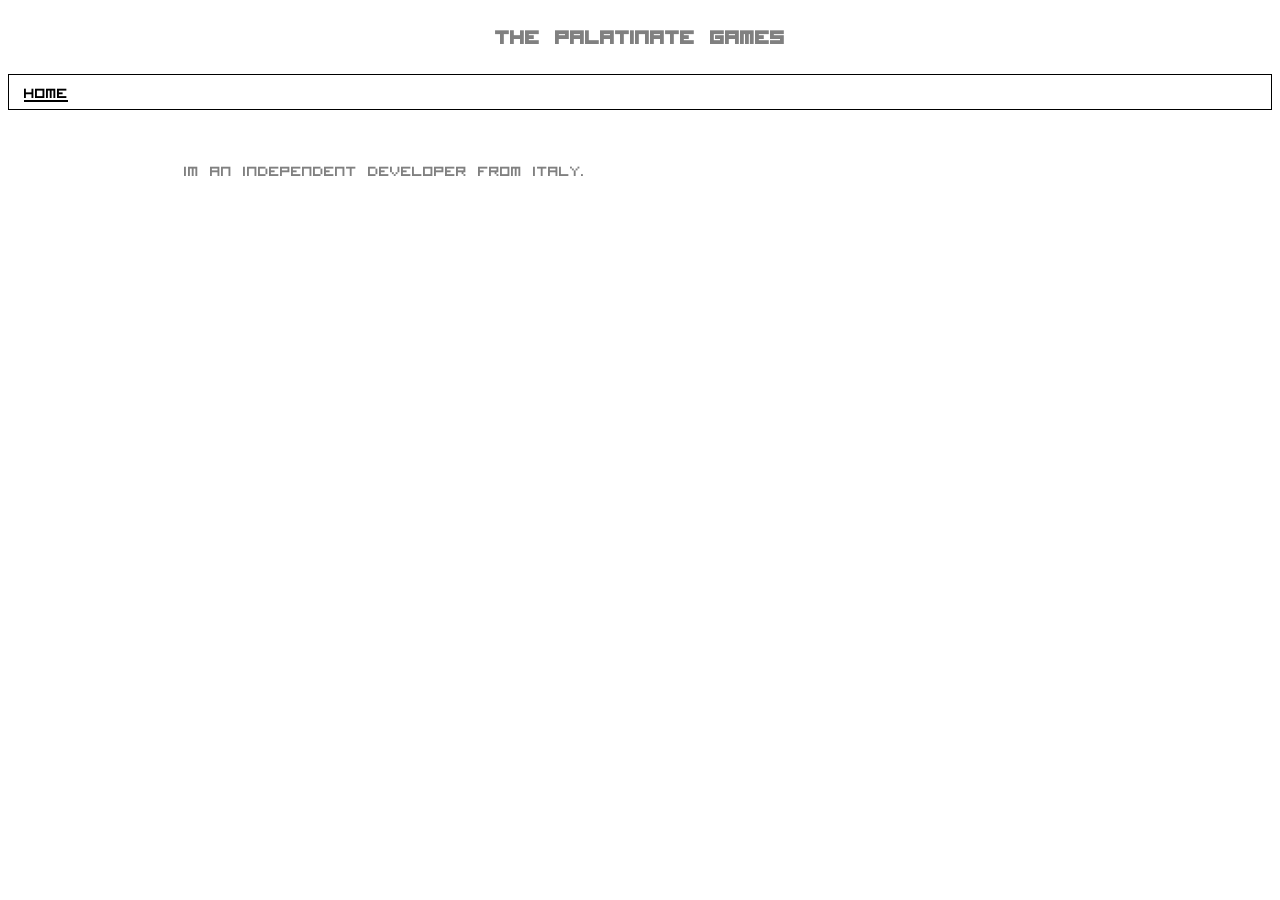
<file: pages/about.html>
<!DOCTYPE html>
<!--[if lt IE 7]>      <html class="no-js lt-ie9 lt-ie8 lt-ie7"> <![endif]-->
<!--[if IE 7]>         <html class="no-js lt-ie9 lt-ie8"> <![endif]-->
<!--[if IE 8]>         <html class="no-js lt-ie9"> <![endif]-->
<!--[if gt IE 8]>      <html class="no-js"> <!--<![endif]-->
<html>
    <head>
        <meta charset="utf-8">
        <meta http-equiv="X-UA-Compatible" content="IE=edge">
        <title></title>
        <meta name="description" content="">
        <meta name="viewport" content="width=device-width, initial-scale=1">
        <link rel="stylesheet" href="../style.css">
        <script src="../script.js" async defer></script>
    </head>
    <body id="main">
        <!--[if lt IE 7]>
            <p class="browsehappy">You are using an <strong>outdated</strong> browser. Please <a href="#">upgrade your browser</a> to improve your experience.</p>
        <![endif]-->
        
        <div id="top">
        </div>
        <div>
            <p>
                im an independent developer from italy.
            </p>
        </div>
        <script src="" async defer></script>
    </body>
</html>
</file>
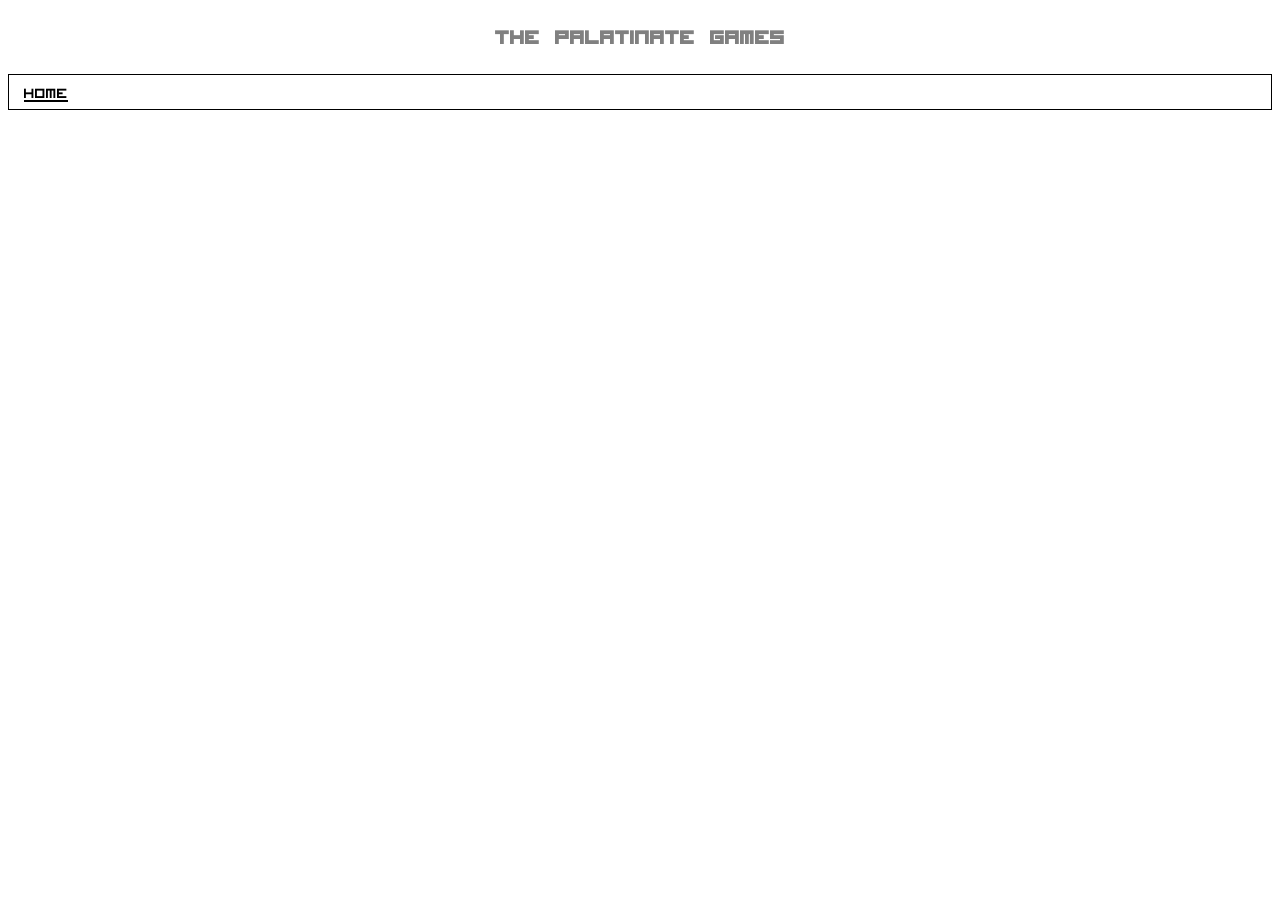
<file: pages/wip.html>
<!DOCTYPE html>
<!--[if lt IE 7]>      <html class="no-js lt-ie9 lt-ie8 lt-ie7"> <![endif]-->
<!--[if IE 7]>         <html class="no-js lt-ie9 lt-ie8"> <![endif]-->
<!--[if IE 8]>         <html class="no-js lt-ie9"> <![endif]-->
<!--[if gt IE 8]>      <html class="no-js"> <!--<![endif]-->
<html>
    <head>
        <meta charset="utf-8">
        <meta http-equiv="X-UA-Compatible" content="IE=edge">
        <title></title>
        <meta name="description" content="">
        <meta name="viewport" content="width=device-width, initial-scale=1">
        <link rel="stylesheet" href="../style.css">
        <script src="../script.js" async defer></script>
    </head>
    <body id="main">
        <!--[if lt IE 7]>
            <p class="browsehappy">You are using an <strong>outdated</strong> browser. Please <a href="#">upgrade your browser</a> to improve your experience.</p>
        <![endif]-->

        <div id="top">


        </div>
    </body>
</html>
</file>
<file: style.css>
@font-face {
    font-family: visitor;
    src: url(visitor.ttf);
}

body {
    background-color: white;
}

h1 {
    text-align: center;
    color: gray;
    font-family: visitor;
    font-smooth: never;
}

.pingpong {
    background-color:lightgray;
    width: 700px;
    height: 600px;
    margin: auto;
    text-align: center;
}

iframe {
    justify-content: center;
    color: black;
}

p {
    font-family: visitor;
    color: gray;
    font-size: x-large;
    white-space-collapse: preserve;
}

.about {
    width: 640px;
    height: 100px;
    margin: auto;

}

div {
    margin: auto;
}

.gametitle {
    text-align: center;

}

li {
    display: inline;
    padding: 10px;
}

a {
    color: black;
}

ul {
    font-family: visitor;
    font-size: x-large;
    list-style-type:none;
    margin: 0;
    padding: 5px;
    text-transform: capitalize;
    border: 1px solid black;
}
</file>
